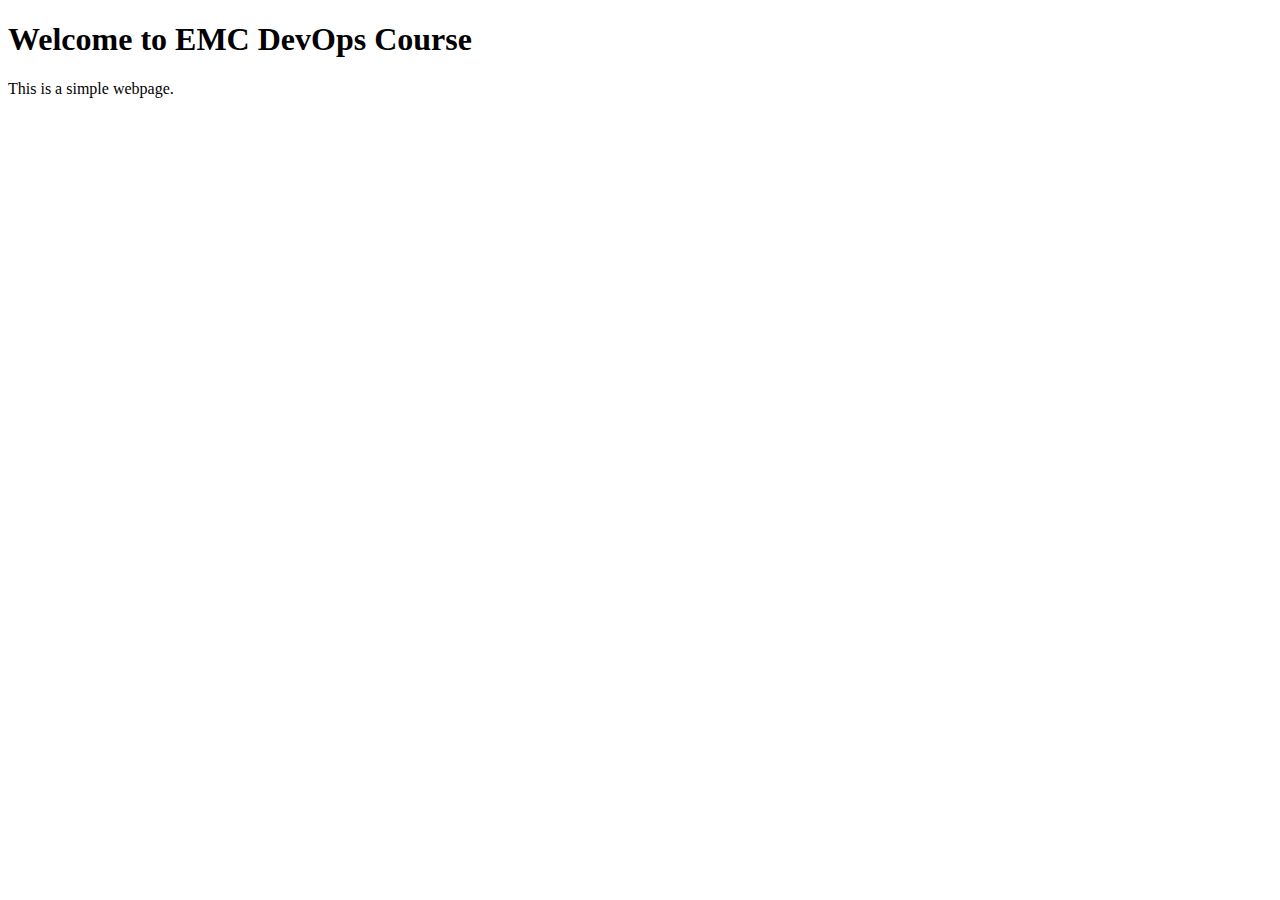
<file: index.html>
<!DOCTYPE html>
<html>
    <head>
        <title>My first webpage</title>
    </head>
    <body>
        <h1>Welcome to EMC DevOps Course</h1>
        <p>This is a simple webpage.</p>
    </body>
</html>
</file>
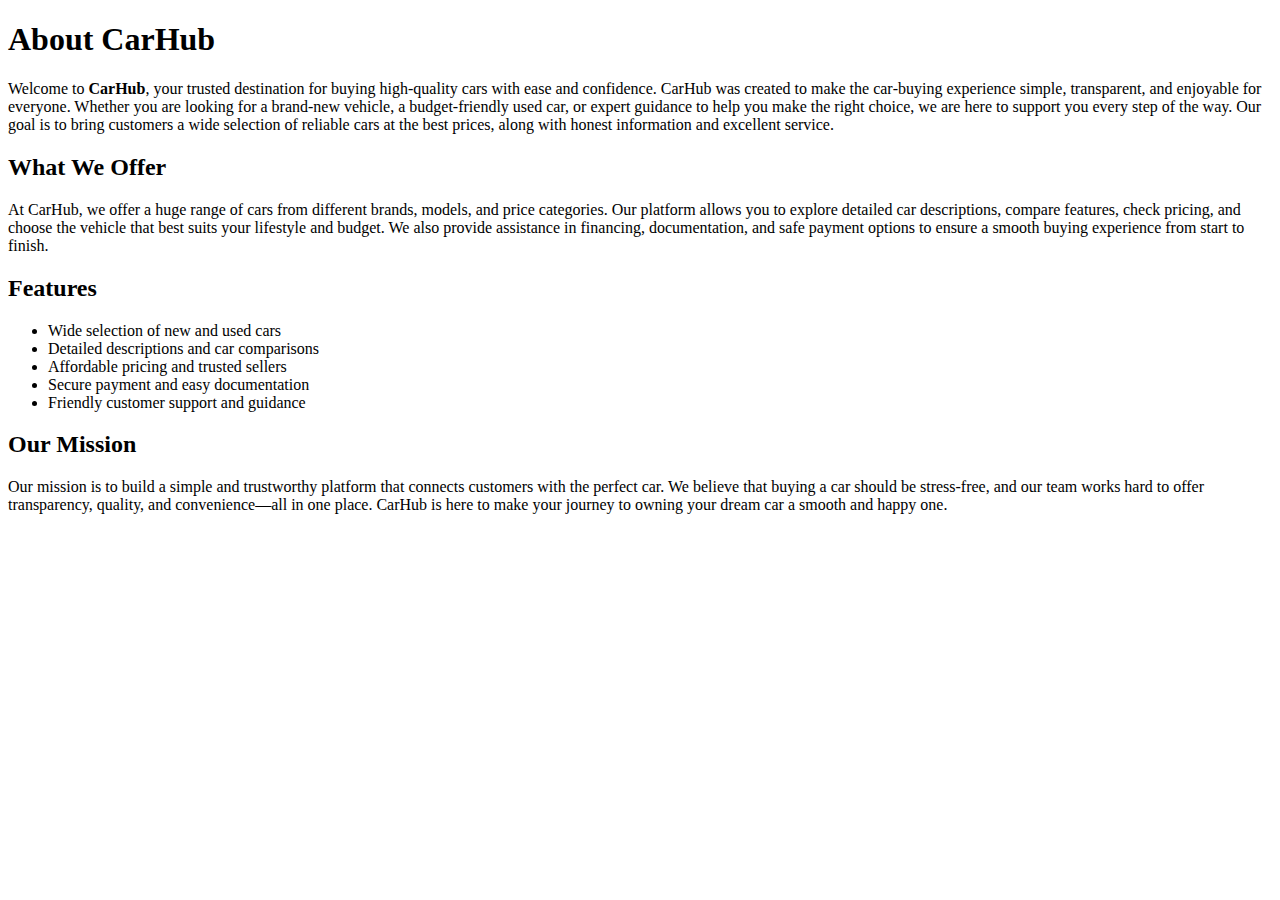
<file: aboutpage.html>
<!DOCTYPE html>
<html>
<head>
    <title>About CarHub</title>
</head>
<body>
    <h1>About CarHub</h1>
    <p>
        Welcome to <strong>CarHub</strong>, your trusted destination for buying high‑quality cars with ease and confidence. 
        CarHub was created to make the car‑buying experience simple, transparent, and enjoyable for everyone. Whether you 
        are looking for a brand‑new vehicle, a budget‑friendly used car, or expert guidance to help you make the right choice, 
        we are here to support you every step of the way. Our goal is to bring customers a wide selection of reliable cars at 
        the best prices, along with honest information and excellent service.
    </p>

    <h2>What We Offer</h2>
    <p>
        At CarHub, we offer a huge range of cars from different brands, models, and price categories. Our platform allows you 
        to explore detailed car descriptions, compare features, check pricing, and choose the vehicle that best suits your 
        lifestyle and budget. We also provide assistance in financing, documentation, and safe payment options to ensure a 
        smooth buying experience from start to finish.
    </p>

    <h2>Features</h2>
    <ul>
        <li>Wide selection of new and used cars</li>
        <li>Detailed descriptions and car comparisons</li>
        <li>Affordable pricing and trusted sellers</li>
        <li>Secure payment and easy documentation</li>
        <li>Friendly customer support and guidance</li>
    </ul>

    <h2>Our Mission</h2>
    <p>
        Our mission is to build a simple and trustworthy platform that connects customers with the perfect car. We believe that 
        buying a car should be stress‑free, and our team works hard to offer transparency, quality, and convenience—all in one 
        place. CarHub is here to make your journey to owning your dream car a smooth and happy one.
    </p>
</body>
</html>
</file>
